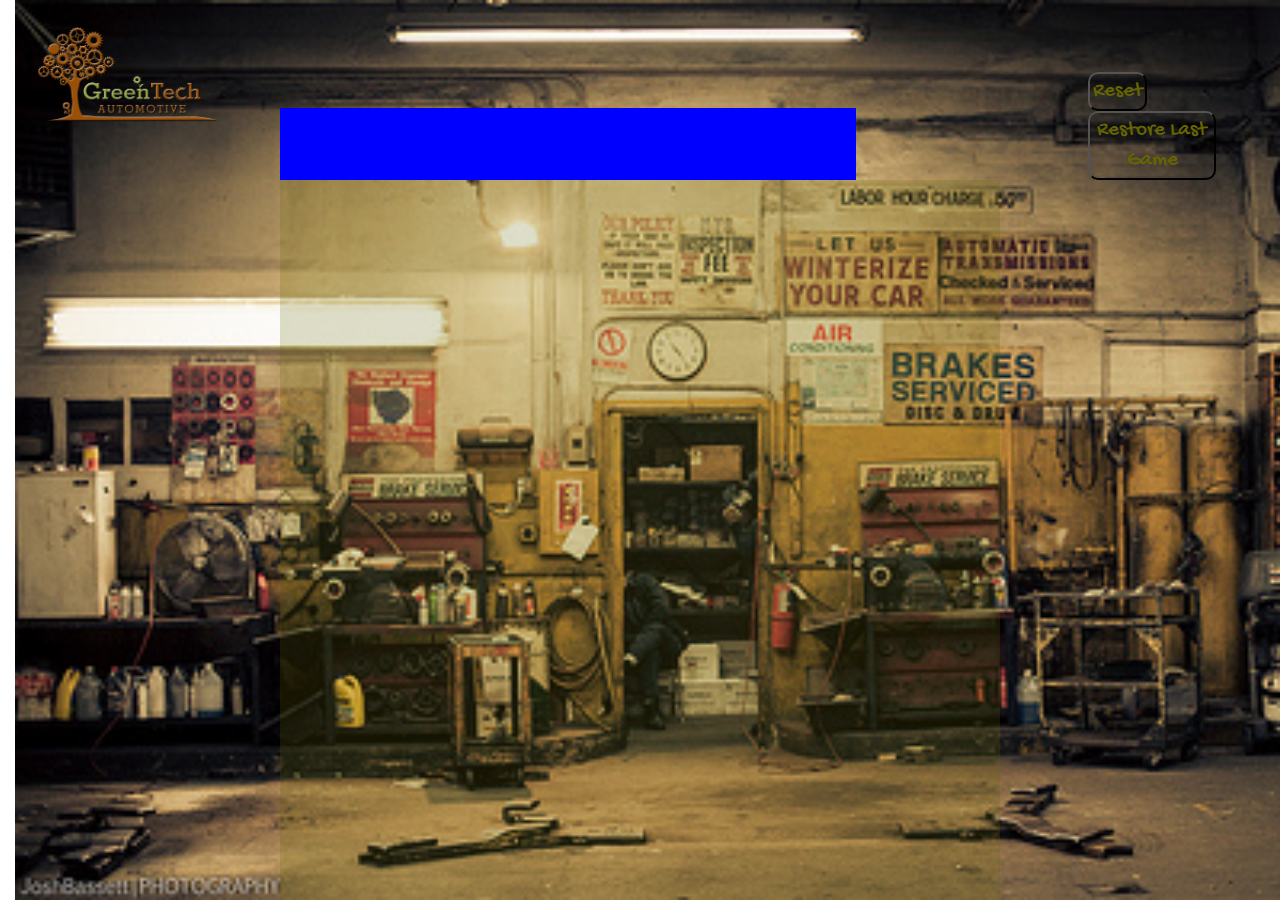
<file: my_index.html>
<!DOCTYPE html>
<html lang="en">
<head>
    <title>PAM's TicTacToe</title>
    <meta charset="utf-8">
    <meta name="author" content="Pearl Micah Amina">
    <meta name="viewport" content="width=device-width, initial-scale=1.0">
    <link rel="stylesheet" href="http://maxcdn.bootstrapcdn.com/bootstrap/3.3.6/css/bootstrap.min.css">
    <link href='https://fonts.googleapis.com/css?family=Gochi+Hand' rel='stylesheet' type='text/css'>
    <link href='https://fonts.googleapis.com/css?family=GFS+Didot&subset=greek' rel='stylesheet' type='text/css'>
    <link href='https://fonts.googleapis.com/css?family=Open+Sans:400,600italic&subset=greek,latin' rel='stylesheet' type='text/css'>
    <link href='https://fonts.googleapis.com/css?family=Noto+Serif&subset=greek,latin' rel='stylesheet' type='text/css'>
    <script src="https://ajax.googleapis.com/ajax/libs/jquery/2.2.0/jquery.min.js"></script>
    <script src="http://maxcdn.bootstrapcdn.com/bootstrap/3.3.6/js/bootstrap.min.js"></script>
    <link rel="stylesheet" href="https://maxcdn.bootstrapcdn.com/font-awesome/4.5.0/css/font-awesome.min.css">
    <link rel="stylesheet" href="my_style.css">
    <script src="my_version.js"></script>
</head>
<body>
<div class="container-fluid">
    <div class="wraper">
      <button id="eraser" type="button" class="btn btn-default" data-toggle="modal" data-target="#mySetting"></button>
      <div class="btn-group">
          <button id="reset" >Reset</button>
          <button id="restore">Restore Last Game</button>
      </div>
      <div class="game_board">
          <div class="player_names"></div>
      </div><!--end of game board-->



      <!-- Modal -->
      <div class="modal fade" id="mySetting" role="dialog">
          <div class="modal-dialog">

           <!-- Modal content-->
           <div class="modal-content">
             <div class="modal-header">
                <button type="button" class="close" data-dismiss="modal">&times;</button>
                <h2 class="modal-title">settings</h2>
             </div>
             <div class="modal-body">
                 <div class="form-inline" role="form">
                     <h4>Enter players name:</h4>
                     <div class="form-group">
                       <label for="player1">First Player: </label>
                       <input class="form-control" type="text" id="player1">
                     </div>
                     <div class="form-group">
                         <label for="player2">First Player: </label>
                         <input class="form-control" type="text" id="player2">
                     </div>
                 </div>
                 <div class="form-group">
                     <h4>Choose the number of rows for your game:</h4>
                     <select class="number_of_rows form-control" name="number_of_rows">
                         <option value="3">3</option>
                         <option value="4">4</option>
                         <option value="5">5</option>
                         <option value="6">6</option>
                         <option value="7">7</option>
                         <option value="8">8</option>
                         <option value="9">9</option>
                         <option value="10">10</option>
                         <option value="11">11</option>
                         <option value="12">12</option>
                         <option value="13">13</option>
                         <option value="14">14</option>
                         <option value="15">15</option>
                         <option value="16">16</option>
                         <option value="17">17</option>
                         <option value="18">18</option>
                         <option value="19">19</option>
                         <option value="20">20</option>
                         <option value="21">21</option>
                         <option value="22">22</option>
                         <option value="23">23</option>
                         <option value="24">24</option>
                         <option value="25">25</option>
                         <option value="26">26</option>
                         <option value="27">27</option>
                         <option value="28">28</option>
                         <option value="29">29</option>
                         <option value="30">30</option>
                         <option value="31">31</option>
                         <option value="32">32</option>
                         <option value="33">33</option>
                         <option value="34">34</option>
                         <option value="35">35</option>
                         <option value="36">36</option>
                         <option value="37">37</option>
                         <option value="38">38</option>
                         <option value="39">39</option>
                         <option value="40">40</option>
                         <option value="41">41</option>
                         <option value="42">42</option>
                         <option value="43">43</option>
                         <option value="44">44</option>
                         <option value="45">45</option>
                         <option value="46">46</option>
                         <option value="47">47</option>
                         <option value="48">48</option>
                         <option value="49">49</option>
                         <option value="50">50</option>
                     </select>
                 </div>
                 <div class="matches-number form-group">
                     <h4>Pick number of matches to win:</h4>
                     <select class="number_of_matches form-control" name="number_of_matches">
                         <option value="3">3</option>
                         <option value="4">4</option>
                         <option value="5">5</option>
                         <option value="6">6</option>
                         <option value="7">7</option>
                         <option value="8">8</option>
                         <option value="9">9</option>
                         <option value="10">10</option>
                         <option value="11">11</option>
                         <option value="12">12</option>
                         <option value="13">13</option>
                         <option value="14">14</option>
                         <option value="15">15</option>
                         <option value="16">16</option>
                         <option value="17">17</option>
                         <option value="18">18</option>
                         <option value="19">19</option>
                         <option value="20">20</option>
                         <option value="21">21</option>
                         <option value="22">22</option>
                         <option value="23">23</option>
                         <option value="24">24</option>
                         <option value="25">25</option>
                         <option value="26">26</option>
                         <option value="27">27</option>
                         <option value="28">28</option>
                         <option value="29">29</option>
                         <option value="30">30</option>
                         <option value="31">31</option>
                         <option value="32">32</option>
                         <option value="33">33</option>
                         <option value="34">34</option>
                         <option value="35">35</option>
                         <option value="36">36</option>
                         <option value="37">37</option>
                         <option value="38">38</option>
                         <option value="39">39</option>
                         <option value="40">40</option>
                         <option value="41">41</option>
                         <option value="42">42</option>
                         <option value="43">43</option>
                         <option value="44">44</option>
                         <option value="45">45</option>
                         <option value="46">46</option>
                         <option value="47">47</option>
                         <option value="48">48</option>
                         <option value="49">49</option>
                         <option value="50">50</option>
                     </select>
                     </div>
                 <button id="setting_submit" type="submit" class="btn btn-default">Submit</button>
             <div class="modal-footer">
                <button type="button" class="btn btn-default" data-dismiss="modal">Close</button>
             </div>
           </div>
         </div>
         </div>
      </div><!--end of modal-->
    </div><!--wrapper-->
</div><!--container fluid-->
</body>
</html>
</file>
<file: my_style.css>
* {
    box-sizing: border-box;
    font-family: "Gochi Hand";
}
/*.wrapper {*/
    /*!*font-size: initial;*!*/
    /*position: relative;*/
    /*height: 100vh;*/
    /*width: 99vw;*/
    /*margin: 0 auto;*/
    /*background-image: url(images/chalkboard.jpg);*/
    /*background-size: cover;*/
    /*background-repeat: repeat;*/
/*}*/
/*!******************* NAV SECTION *******************!*/
/*nav {*/
    /*position: relative;*/
    /*height: 9vh;*/
/*}*/
/*h3 {*/
    /*text-align: center;*/
    /*color: white;*/
    /*font-size: 200%;*/
    /*margin: 0 auto;*/
/*}*/
/*!*change font size adn padding*!*/
/*h3 span {color: red}*/
/*.reset-button,*/
/*.restore-button, .shutup-barney-button {*/
    /*color: yellow;*/
    /*font-size: 1.6em;*/
    /*display: block;*/
    /*text-align: center;*/
    /*position: absolute;*/
    /*background-color: transparent;*/
    /*top: 1.3em;*/
    /*right: 2em;*/
    /*border-radius: 10px;*/
    /*box-shadow: 5px 5px 10px black;*/
    /*padding: .3em;*/
/*}*/
/*.restore-button {*/
    /*left: 2em;*/
/*}*/
/*.pause-background-sound-button {*/
    /*position: absolute;*/
    /*top: .5em;*/
    /*right: 6em;*/
    /*width: 2em;*/
    /*height: 2em;*/
    /*border-radius: 10px;*/
    /*box-shadow: 5px 5px 10px black;*/
/*}*/
/*!* change deleted repeated stuff and added them to restore button*!*/
/*.shutup-barney-button {*/
    /*left: 3vw;*/
    /*top: 60vh;*/
/*}*/
/*!* merged all these three classes together just left the difference*!*/
/*.row-number, .matches-number, .theme_picker {*/
    /*line-height: 2em;*/
    /*display: block;*/
    /*position: absolute;*/
    /*left: 3vw;*/
    /*top: 10vh;*/
    /*color: white;*/
    /*font-size: 1.3em;*/
/*}*/
/*.matches-number {*/
    /*top: 25vh;*/
/*}*/

/*.theme_picker {*/
    /*top: 40vh;*/
/*}*/
/*!*change: added select here and added border radius*!*/
/*input[type="submit"], select {*/
    /*color: black;*/
    /*box-shadow: 2px 2px 8px black;*/
    /*background-color: 	white;*/
    /*border-radius: 2px;*/
    /*font-size: 1em;*/
/*}*/
/*input {*/
    /*color: white;*/
    /*border-radius: 2px;*/
    /*border:0px;*/
    /*box-shadow: 2px 2px 8px black inset;*/
    /*background-color: #404040;*/
/*}*/
/*!*change: added this part*!*/
/*input[type="text"] {*/
    /*font-size: .8em;*/
    /*padding: .3em;*/
/*}*/
/*input[type="submit"]:hover,*/
/*.restore-button:hover,*/
/*.reset-button:hover,*/
/*.shutup-barney-button:hover*/
/*{*/
    /*color: white;*/
    /*box-shadow: 2px 2px 8px red;*/
    /*background-color: 	orange;*/
/*}*/
/*select {*/
    /*color: black;*/
/*}*/
/*h4 {*/
    /*-webkit-margin-before: 2em;*/
    /*-webkit-margin-after: 0;*/
/*}*/
/*!******************* PLAYERS SECTION *******************!*/
/*!*change: added font size*!*/
/*.players {*/
    /*position: relative;*/
    /*height: 5vh;*/
    /*width: auto;*/
    /*margin: 0 auto;*/
    /*font-size: 1.4em;*/
/*}*/
/*.player {*/
    /*height: auto;*/
    /*display: inline-block;*/
    /*color: white;*/
    /*margin: 0;*/
    /*padding: 0;*/
    /*position: absolute;*/
    /*left: 50%;*/
    /*transform: translateX(-170%);*/
    /*bottom: 0;*/
/*}*/
/*.vs {*/
    /*display: inline-block;*/
    /*color: white;*/
    /*font-size: 2em;*/
    /*position: absolute;*/
    /*left: 50%;*/
    /*transform: translateX(-50%);*/
    /*padding-top: .5em;*/
/*}*/
/*.player2 {*/
    /*position: absolute;*/
    /*padding: 0;*/
    /*margin: 0;*/
    /*left: 50%;*/
    /*transform: translateX(70%);*/
    /*transition-duration: 5s;*/
    /*font-size: 1em;*/
/*}*/
/*.player1 {*/
    /*transition-duration: 5s;*/
    /*font-size: 1em;*/
    /*margin: 0;*/
/*}*/
/*.winner {*/
    /*z-index: 5;*/
    /*position: fixed;*/
    /*top: 50%;*/
    /*left:50%;*/
    /*transform: translate(-50%,-50%);*/
    /*font-size: 8em;*/
    /*animation: glowing 1000ms infinite;*/
    /*margin: 0;*/
    /*padding: 0;*/
    /*line-height:.7em;*/
/*}*/
/*.winner2 {*/
    /*z-index: 5;*/
    /*position: fixed;*/
    /*top: 50%;*/
    /*left:50%;*/
    /*transform: translate(-50%,-50%);*/
    /*font-size: 8em;*/
    /*animation: glowing2 1000ms infinite;*/
    /*margin: 0;*/
    /*padding: 0;*/
    /*line-height:.7em;*/
/*}*/
/*div.players > div.vs > span:nth-child(2) {*/
    /*color: lawngreen;*/
/*}*/
/*div.players > div.vs > span:nth-child(1) {*/
    /*color: red;*/
/*}*/
/*div.player.player1.appended {*/
    /*font-size: 3em;*/
    /*color: lawngreen;*/
/*}*/
/*div.player.player1.appended > span {*/
    /*font-size: .5em;*/
    /*color: lawngreen;*/
/*}*/
/*div.player.player2.appended {*/
    /*font-size: 3em;*/
    /*color: red;*/
/*}*/
/*div.player.player2.appended > span {*/
    /*font-size: .5em;*/
    /*color: red;*/
/*}*/

/*@keyframes glowing {*/
    /*0% {text-shadow: 0 0 20px lawngreen;}*/
    /*50% {text-shadow: 0 0 20px green;}*/
    /*100% {text-shadow: 0 0 20px yellow;}*/
/*}*/
/*@keyframes glowing2 {*/
    /*0% {text-shadow: 0 0 20px yellow;}*/
    /*50% {text-shadow: 0 0 20px orange;}*/
    /*100% {text-shadow: 0 0 20px red;}*/
/*}*/
/*.animate {*/
    /*animation: glowing 1000ms infinite;*/
/*}*/
/*!***********SOUND*********!*/
/*audio {*/
    /*position: absolute;*/
    /*bottom: 2vh;*/
    /*left: 2vw;*/
/*}*/
/*!*******************BOARD*******************!*/
/*.game_board {*/
    /*!*border: 1px solid yellow;*!*/
    /*position: absolute;*/
    /*bottom: 2vh;*/
    /*left: 50%;*/
    /*transform: translateX(-50%);*/
    /*width: 80vh;*/
    /*height: 80vh;*/
    /*margin: 0 auto;*/
    /*font-size: 0;*/
/*}*/

/*.cell{width: 2em;*/
    /*border: 1px solid white;*/
    /*height: 2em;*/
    /*display: inline-block;*/
    /*margin: 0;*/
    /*padding: 0;*/
/*}*/
/*!*.ex {*!*/
/*!*background: url("images/x.png") no-repeat;*!*/
/*!*background-size: contain;*!*/
/*!*}*!*/
/*.ex {*/
    /*background-image: url("images/x.png");*/
    /*background-repeat: no-repeat;*/
    /*background-size: contain;*/
/*}*/
/*.ow {*/
    /*background-image: url(images/o.png);*/
    /*background-repeat: no-repeat;*/
    /*background-size: contain;*/
/*}*/
/*.winning-cell {*/
    /*background-color: red;*/
/*}*/

/*.ex.shakes,*/
/*.ow.shakes{*/
    /*animation: shake 0.82s cubic-bezier(.36,.07,.19,.97) both;*/
/*}*/

/*@keyframes shake {*/
    /*10%, 90% {*/
        /*transform: translate3d(-1px, 0, 0);*/
    /*}*/

    /*20%, 80% {*/
        /*transform: translate3d(4px, 0, 0);*/
    /*}*/

    /*30%, 50%, 70% {*/
        /*transform: translate3d(-8px, 0, 0);*/
    /*}*/

    /*40%, 60% {*/
        /*transform: translate3d(8px, 0, 0);*/
    /*}*/
/*}*/

/****************************my part***************************************/
.wraper {
    width: 100vw;
    height: 100vh;
    background: url(images/back1.jpg) no-repeat;
    background-size:cover;
    padding: 5%;
}
.game_board {
    position: absolute;
    bottom:0%;
    left:50%;
    width: 80vh;
    height: 80vh;
    margin: 0 auto;
    font-size: 0;
    transform: translateX(-50%);
    /*box-shadow: 5px 5px 10px rgba(102,102,0,.9);*/
}
.player_names {
    position: absolute;
    top: -10%;
    width: 80%;
    height: 10%;
    left:0;
    background-color: blue;
}
#eraser {
    position: absolute;
    top:3vh;
    left: 3vw;
    color: #fff;
    width:20vh;
    height:20vh;
    background-color: inherit;
    background: url("images/Greentech-Automotive-Logo.png")no-repeat;
    background-size: contain;
    border: 0;
    transition-duration: 1s;
    transform: scale(1);
}
#eraser:hover {
    transform: scale(1.1);
}
#eraser:focus {
    outline: none;
}
.modal label, .modal h4, .modal input, .modal-content, .form-control,
.modal select option, .modal button{
    font-family: 'Roboto', sans-serif;
    line-height: 2.5em;
}
.modal-content {
    background: url("images/modal back.jpg") no-repeat;
    background-size: cover;
    padding: 5%;
}
.modal-header {
    text-align: center;
    font-family: 'Roboto', sans-serif;
}
.btn-group {
    position: absolute;
    font-size: 1.5em;
    width: 10vw;
    height: 5vw;
    top:8vh;
    right: 5vw;
    color: rgba(102,102,0,1);
}
.btn-group button {
    padding: 2%;
    border-radius: 10px;
    background-color: transparent;
}
.cell{
    width: 2em;
    border: 40px solid transparent;
    height: 2em;
    display: inline-block;
    margin: 0;
    background-color: rgba(102,102,0,.2);

}
.cell:hover {
    background-color: rgba(102,102,0,.4);
}
.ex {
    background-image: url("images/newX.png");
    background-repeat: no-repeat;
    background-size: contain;
}
.ow {
    background-image: url(images/Tire.png);
    background-repeat: no-repeat;
    background-size: contain;
}

/*in portrate I have to change the size of game board based on % or vw + change btn group size*/
</file>
